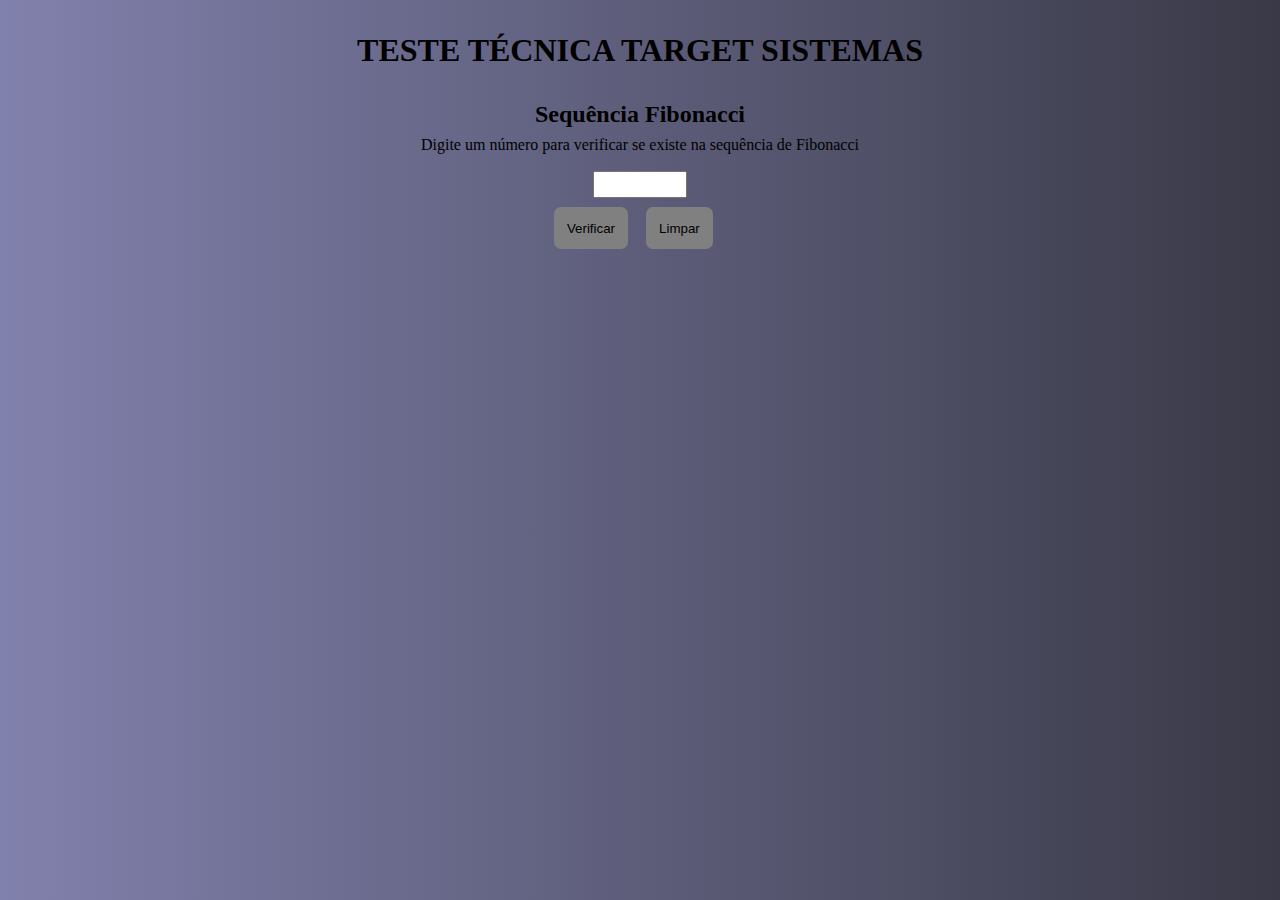
<file: 2/index.html>
<!DOCTYPE html>
<html lang="pt-br">
<head>
    <meta charset="UTF-8">
    <meta http-equiv="X-UA-Compatible" content="IE=edge">
    <meta name="viewport" content="width=device-width, initial-scale=1.0">
    <link rel="shortcut icon" href="programacao.ico" type="image/x-icon">
    <link rel="stylesheet" href="style.css">
    <title>Sequência Fibonacci</title>
</head>
<body class="container">
    <h1 class="container_titulo">Teste Técnica Target Sistemas</h1>
    <h2 class="container_subtitulo">Sequência Fibonacci</h2>
    <label for="numFib" class="container_txt">Digite um número para verificar se existe na sequência de Fibonacci</label>
    <input type="number" id="numFib" class="container_num">
    <div>
        <button id="verificar" class="container_button">Verificar</button>
        <button id="limpar" class="container_button">Limpar</button>
    </div>
    <div id="campoExisteOuNao"></div>
    <script src="main.js"></script>
</body>
</html>
</file>
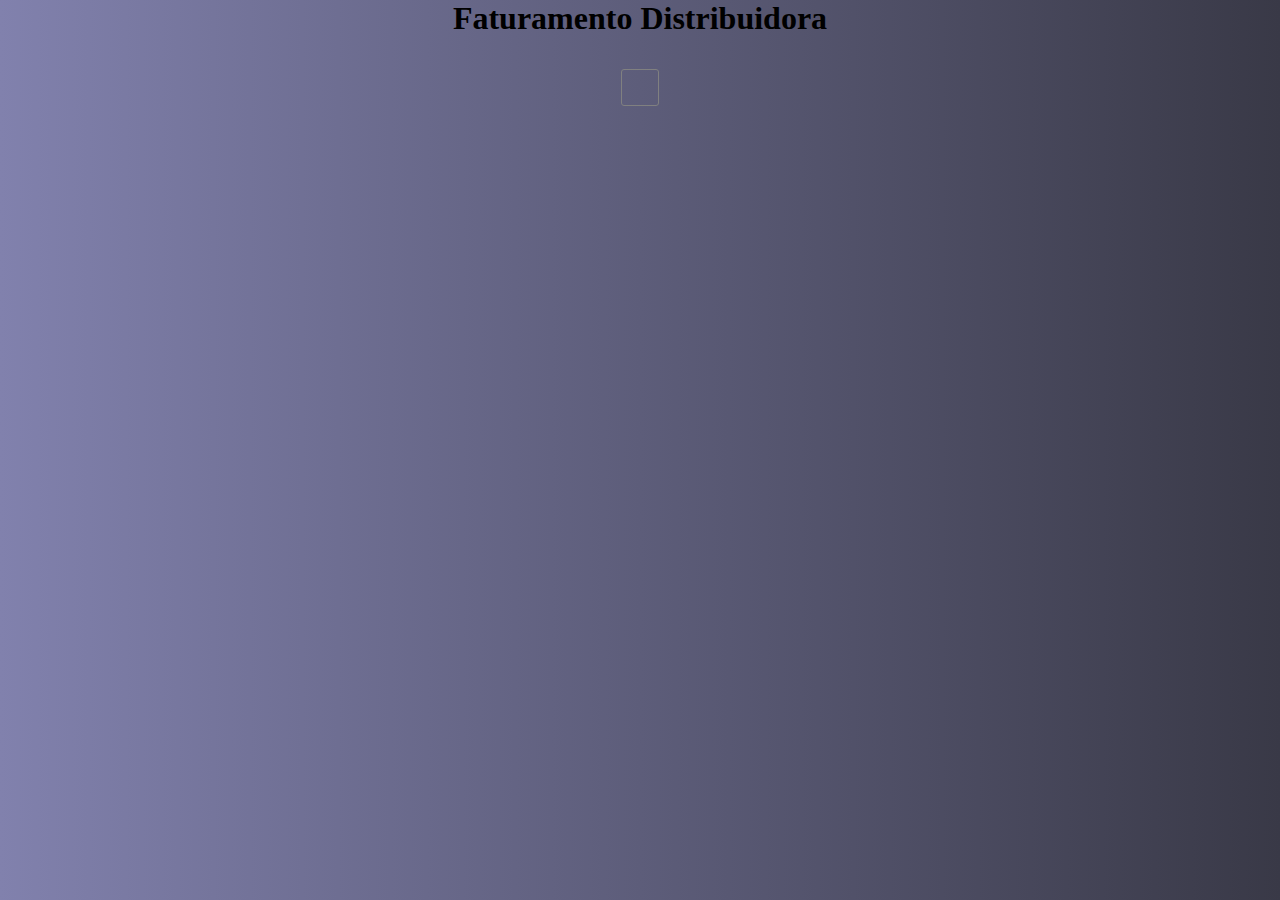
<file: 3/index.html>
<!DOCTYPE html>
<html lang="pt-br">
<head>
    <meta charset="UTF-8">
    <meta http-equiv="X-UA-Compatible" content="IE=edge">
    <meta name="viewport" content="width=device-width, initial-scale=1.0">
    <link rel="shortcut icon" href="programacao.ico" type="image/x-icon">
    <link rel="stylesheet" href="style.css">
    <title>Faturamento Distribuidora</title>
</head>
<body class="container">
    <h1 class="container_titulo">Faturamento Distribuidora</h1>
    <div class="numero_dias" id="campoNumero"></div>
<script src="main.js"></script>
</body>
</html>
</file>
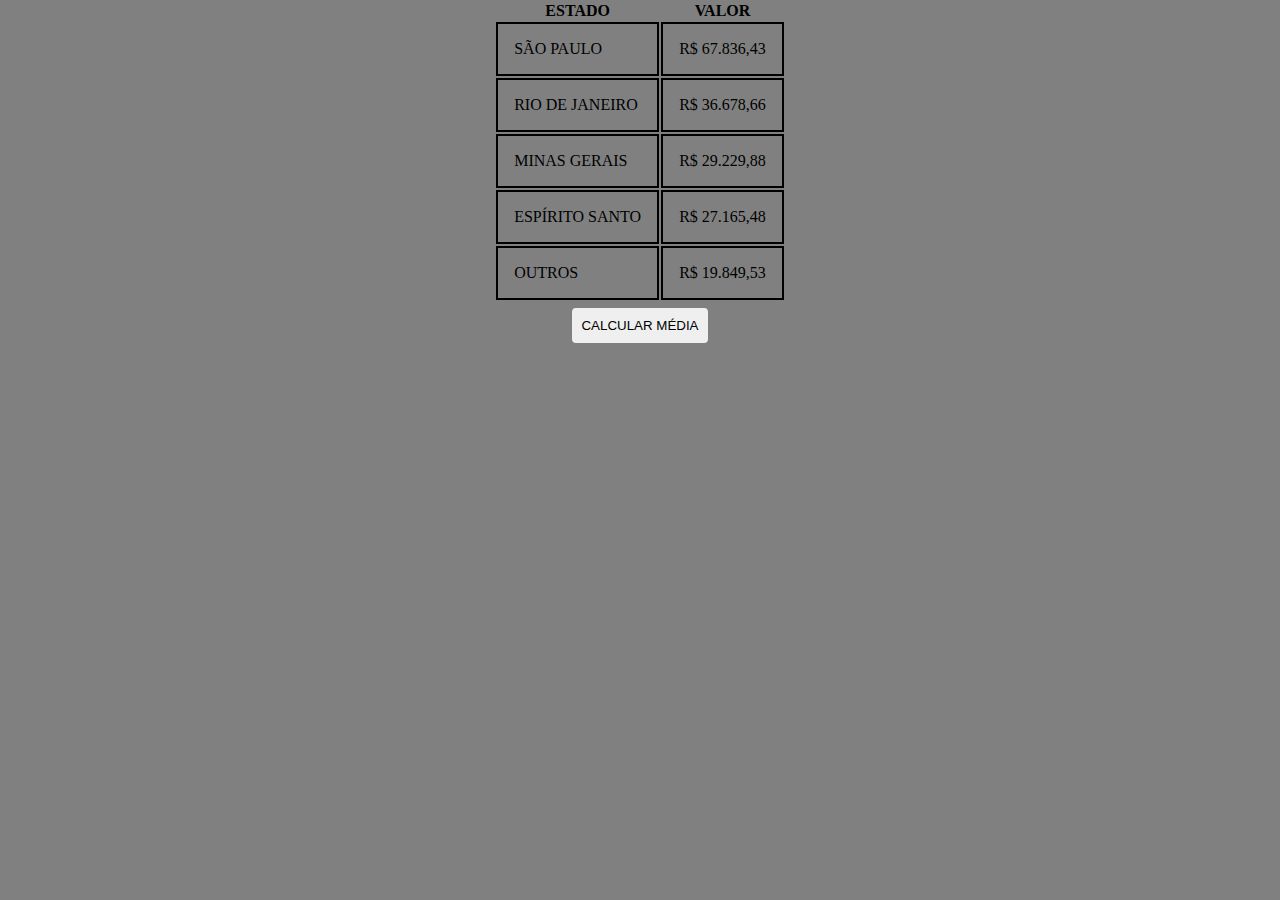
<file: 4/index.html>
<!DOCTYPE html>
<html lang="pt-br">
<head>
    <meta charset="UTF-8">
    <meta http-equiv="X-UA-Compatible" content="IE=edge">
    <meta name="viewport" content="width=device-width, initial-scale=1.0">
    <link rel="shortcut icon" href="programacao.ico" type="image/x-icon">
    <link rel="stylesheet" href="style.css">
    <title>Calculador de Média</title>
</head>
<body class="container">
    <table>
        <tr>
            <th>ESTADO</th>
            <th>VALOR</th>
        </tr>
        <tr>
            <td>SÃO PAULO</td>
            <td>R$ 67.836,43</td>
        </tr>
        <tr>
            <td>RIO DE JANEIRO</td>
            <td>R$ 36.678,66</td>
        </tr>
        <tr>
            <td>MINAS GERAIS</td>
            <td>R$ 29.229,88</td>
        </tr>
        <tr>
            <td>ESPÍRITO SANTO</td>
            <td>R$ 27.165,48</td>
        </tr>
        <tr>
            <td>OUTROS</td>
            <td>R$ 19.849,53</td>
        </tr>
    </table>
    <button class="btn_media" id="btnMedia">CALCULAR MÉDIA</button>
    <div id="areaCalculo"></div>
    <script src="main.js"></script>
</body>
</html>
</file>
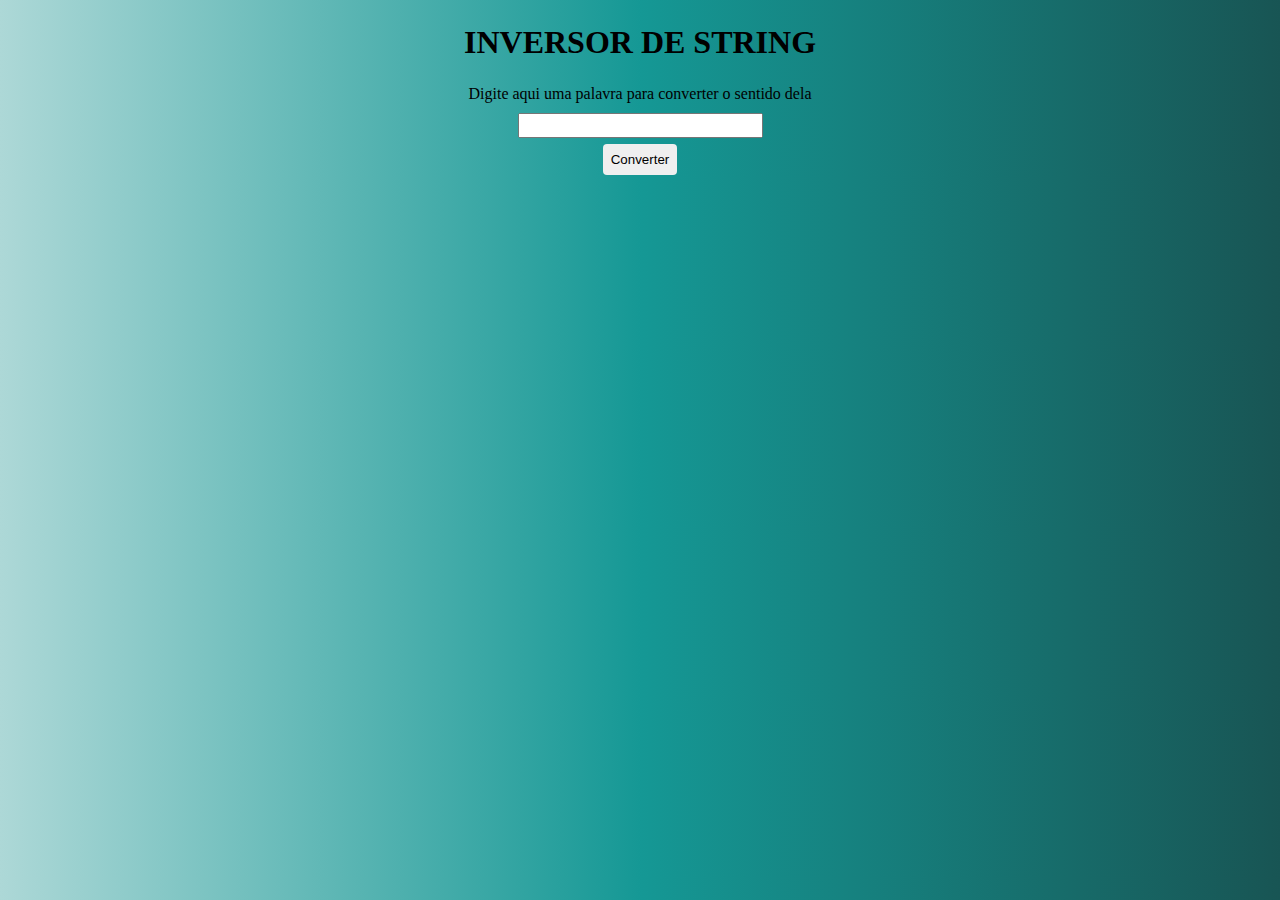
<file: 5/index.html>
<!DOCTYPE html>
<html lang="pt-br">
<head>
    <meta charset="UTF-8">
    <meta http-equiv="X-UA-Compatible" content="IE=edge">
    <meta name="viewport" content="width=device-width, initial-scale=1.0">
    <link rel="shortcut icon" href="programacao.ico" type="image/x-icon">
    <link rel="stylesheet" href="style.css">
    <title>Inversor de String</title>
</head>
<body class="container">
    <h1 class="container_titulo">Inversor de String</h1>
    <label for="inputTexto" class="container_input-txt">Digite aqui uma palavra para converter o sentido dela</label>
    <input type="text" name="inputTexto" id="inputTexto" class="input_texto">
    <button class="btn_converter" id="buttonConverter">Converter</button>
    <div class="campo_txt" id="campoTexto"></div>
    <script src="main.js"></script>
</body>
</html>
</file>
<file: 2/style.css>
*{
    padding: 0;
    margin: 0;
    box-sizing: border-box;
}

.container{
    background-image: linear-gradient(to right, rgb(129, 129, 173), rgb(57, 57, 71));
    display: flex;
    justify-content: center;
    align-items: center;
    flex-direction: column;
}

.container_titulo{
    margin: 1em;
    text-transform: uppercase;
}

.container_txt{
    margin: 0.5em 0;
}

.container_num{
    width: 7em;
    height: 2em;
    margin: 0.7em 0;
}

.container_button{
    border-radius: 7px;
    padding: 1em;
    border: none;
    margin: 0 1em 1.3em 0;
    background-color: gray;
    color: black;
    cursor: pointer;
    transition: 0.6s;
}

.container_button:hover{
    transform: scale(1.05);
    background-color: lightgray;
    color: black;
    transition: 0.6s;
    font-weight: bolder;
}

.erro{
    background-color: red;
    color: white;
    display: inline-block;
    padding: 0.7em;
    border-radius: 4px;
}

.certo{
    background-color: green;
    display: inline-block;
    padding: 0.7em;
    border-radius: 4px;
}

.hide{
    transition: 0.5s;
    display: none;
}
</file>
<file: 3/style.css>
*{
    padding: 0;
    margin: 0;
    box-sizing: border-box;
}

.container{
    background-image: linear-gradient(to right, rgb(129, 129, 173), rgb(57, 57, 71));
    display: flex;
    justify-content: center;
    align-items: center;
    flex-direction: column;
}

.container_titulo{
    margin-bottom: 2rem;
}

.numero_dias{
    border: 1px solid gray;
    padding: 1.1rem;
    border-radius: 3px;
}

.mauz{
    font-size: 1.2rem;
}
</file>
<file: 4/style.css>
*{
    padding: 0;
    margin: 0;
    box-sizing: border-box;
}

.container{
    background-color: gray;
    display: flex;
    justify-content: center;
    align-items: center;
    flex-direction: column;
}

td{
    padding: 1rem;
    border: black 2px solid;
}

.btn_media{
    cursor: pointer;
    padding: 0.6rem;
    margin: 0.4rem 0;
    border-radius: 4px;
    border: none;
    transition: 0.5s;
}

.btn_media:hover{
    transform: scale(1.1);
    transition: 0.5s;
    background-color: black;
    color: white;
}

.fundo_media{
    background-image: linear-gradient(to right, rgb(226, 207, 172), rgb(201, 168, 107), rgb(184, 137, 51));
}

.fundo_result{
    background-color: blue;
    width: 37.53%;
    color: white;
}
</file>
<file: 5/style.css>
*{
    padding: 0;
    margin: 0;
    box-sizing: border-box;
}

:root{
    --cor_degrade: linear-gradient(to right, #add8d7 ,#159895, #185554);
}

.container{
    background-image: var(--cor_degrade);
    display: flex;
    justify-content: center;
    align-items: center;
    flex-direction: column;
}

.container_titulo{
    text-transform: uppercase;
    margin: 1.5rem;
}

.container_input-txt{
    margin-bottom: 0.6rem;
}

.btn_converter{
    margin-top: 0.4rem;
    padding: 0.5rem;
    border: none;
    border-radius: 4px;
    color: var(--cor_degrade);
    cursor: pointer;
    transition: 0.2s;
}

.btn_converter:hover{
    color: linear-gradient(to right, #add8d7 ,#159895, #185554);
    background-color: transparent;
    border: 1px solid black;
    transition: 0.2s;
}

.input_texto{
    padding: 0.2rem 2rem;
}

.texto_convertido{
    margin: 1rem;
    text-decoration: underline;
}
</file>
